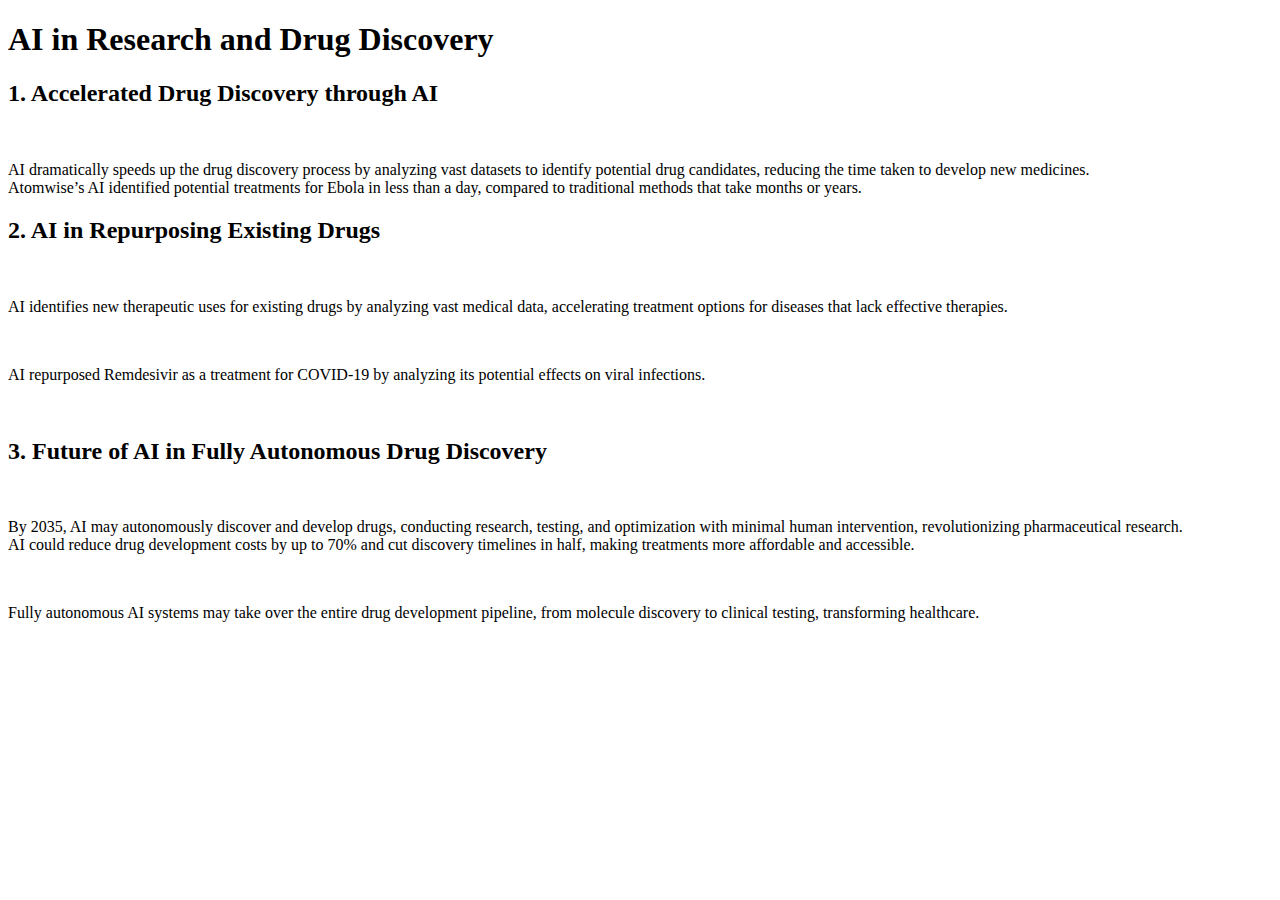
<file: Ai in Drug Research.html>
<!DOCTYPE html>
<html lang="en">
<head>
    <meta charset="UTF-8">
    <meta name="viewport" content="width=device-width, initial-scale=1.0">
    <title>AI in research and drug discovery</title>
</head>
<body>
    <header>
        <h1>AI in Research and Drug Discovery</h1>
    </header>
    <main>
        <h2>1. Accelerated Drug Discovery through AI
            
        </h2>
        <br>
        <p>AI dramatically speeds up the drug discovery process by analyzing vast datasets to identify potential drug candidates, reducing the time taken to develop new medicines.
        <br>
        Atomwise’s AI identified potential treatments for Ebola in less than a day, compared to traditional methods that take months or years.        <br></p>
        
        <h2>2. AI in Repurposing Existing Drugs</h2> <br>
        <p>AI identifies new therapeutic uses for existing drugs by analyzing vast medical data, accelerating treatment options for diseases that lack effective therapies.
        </p>
        <br>
        <p>AI repurposed Remdesivir as a treatment for COVID-19 by analyzing its potential effects on viral infections.</p>
        <br>
        <h2>3. Future of AI in Fully Autonomous Drug Discovery</h2>
        <br>
        <p>By 2035, AI may autonomously discover and develop drugs, conducting research, testing, and optimization with minimal human intervention, revolutionizing pharmaceutical research.
            <br>
            AI could reduce drug development costs by up to 70% and cut discovery timelines in half, making treatments more affordable and accessible.
        </p>
        <br>
        <p>
            Fully autonomous AI systems may take over the entire drug development pipeline, from molecule discovery to clinical testing, transforming healthcare.
        </p>
    </main>
</body>
</html>
</file>
